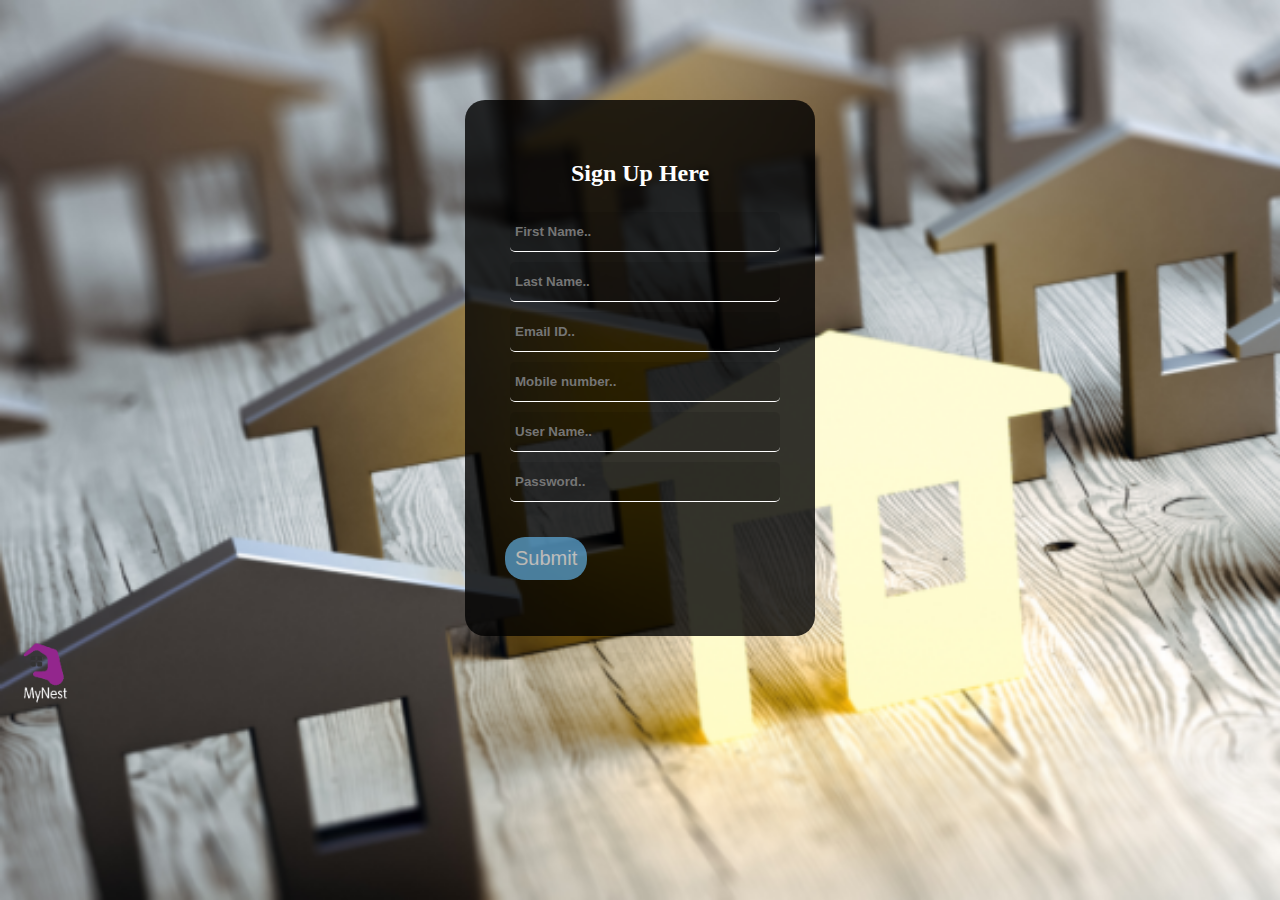
<file: create account.html>
<html>
<head>
<title>Sign Up</title>
<link rel="stylesheet" href="css/createaccount.css">
</head>
<body>
 
 
 <div class="wrap">
 
   <h2><font color:"#000">Sign Up Here</font></h2>
   <form>
    <input type="text" placeholder="First Name.." required><br>
    <input type="text" placeholder="Last Name.." required><br>
    <input type="text" placeholder="Email ID.." required><br>
    <input type="text" placeholder="Mobile number.." required><br>
    <input type="text" placeholder="User Name.." required><br>
    <input type="text" placeholder="Password.." required><br>
    <input type="submit" value="Submit">
   </form>
</div>
<div class="logo">
               <img src="logo.png">
</div>
</body>
</html>
</file>
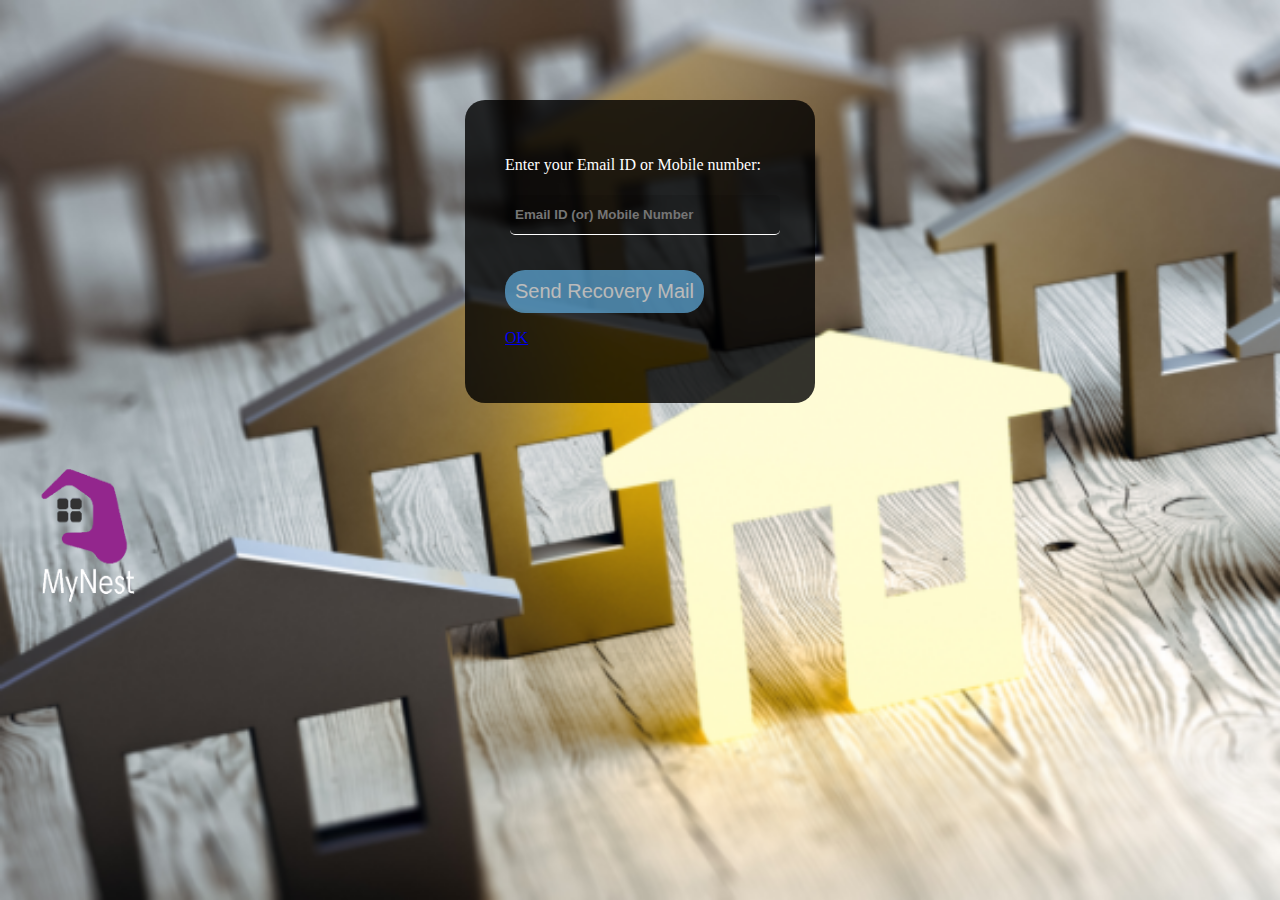
<file: forgot password.htm>
<html>
<head>
<title>Forgot Password</title>
<link rel="stylesheet" href="css/fp.css">
</head>
<body>
   <div class="forpas">
     
<form>
 
<p>Enter your Email ID or Mobile number:<p>
    <input type="text" name="" placeholder="Email ID (or) Mobile Number">
 
     <a href="#"><input type="submit" name"" value="Send Recovery Mail"></a><br>
   <a href="forgotpass.html"><p>OK</p></a>
    </div>

<div class="logo">
               <img src="logo.png">
</div>

</form></body>
</html>
</file>
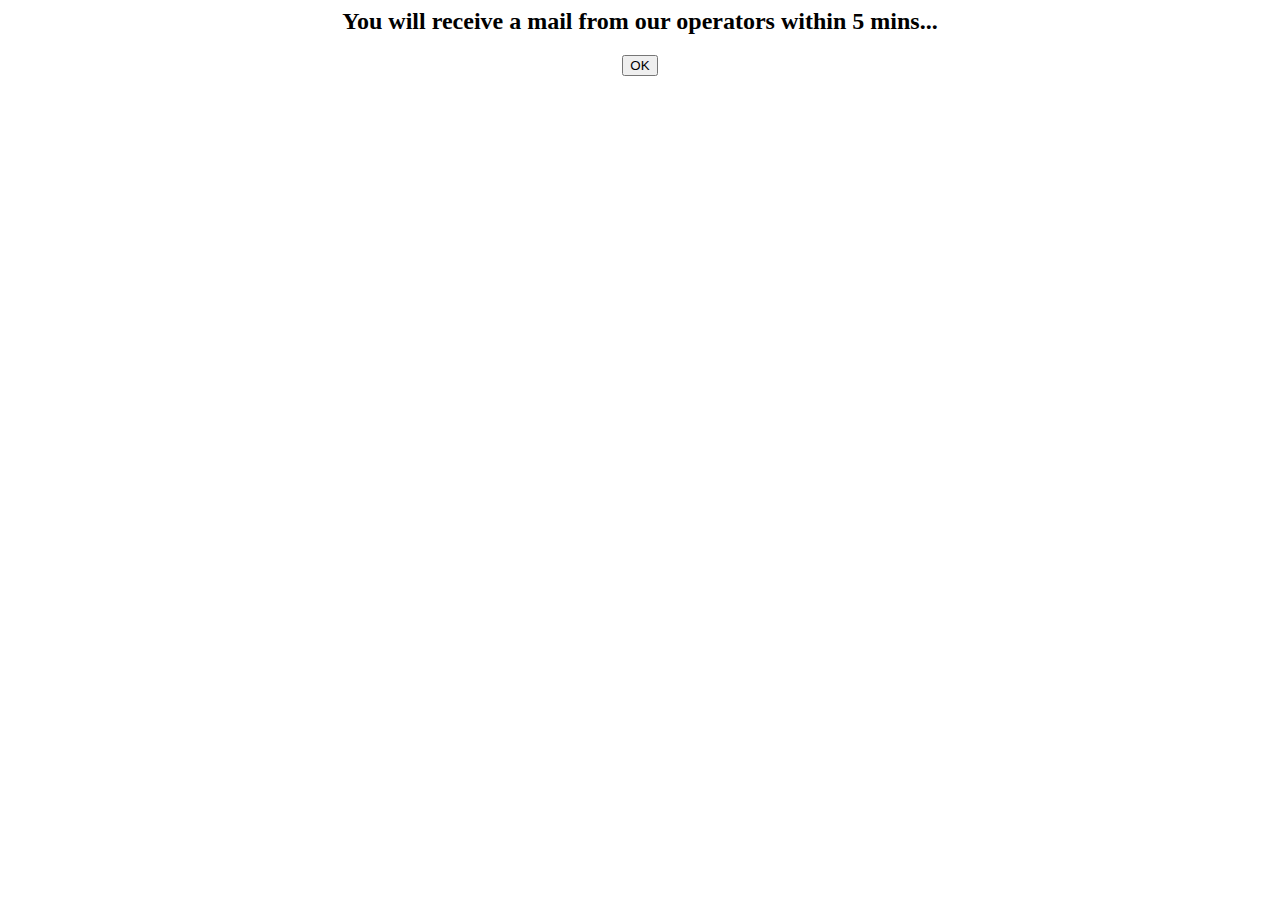
<file: forgotpass.htm>
<html>
<head>

<title>Forgot Password</title>

</head>
<body>
   
     
<form>
 
<h2><center>You will receive a mail from our operators within 5 mins...</center></h2>
   
   <center><a href="log in.html"><input type="button" name="ok" value="OK"></a></center>
   
</form></body>
</html>
</file>
<file: css/createaccount.css>
body{
   background: url(../6.png);
   background-size: cover;
   font-family: Arial Rounded MT;
}

.logo img{
     float: left;
     width: 70px;
     height: 80px;
}


.wrap{
  max-width: 350px;
  border-radius: 20px;
  margin: auto;
  background: rgba(0,0,0,0.8);
  box-sizing: border-box;
  padding: 40px;
  color: #fff;
  margin-top:100px;
}


h2{
  text-align: center;
}

input[type=text],input[type=password]{
  width: 100%;
  box-sizing: border-box;
  padding: 12px 5px;
  background: rgba(0,0,0,0.10);
  outline: none;
  border: none;
  border-bottom: 1px solid #fff;
  color: #fff;
  border-radius: 5px;
  margin: 5px;
  font-weight: bold;
}

input[type=submit]{
  width= 100;
  box-sizing: border-box;
  padding: 10px;
  margin-top: 30px;
  outline: none;
  border: none;
  background: #60adde;
  opacity: 0.7;
  border-radius: 20px;
  font-size: 20px;
  color: #fff;
}

input[type=submit]:hover{
  background:#003366;
  opacity: 0.7;
}
</file>
<file: css/fp.css>
body{
   background: url(../6.png);
   background-size: cover;
   font-family: Arial Rounded MT;
}

.logo img{
     float: left;
margin-top:50px;
     width: 150px;
     height: 180px;
}

.forpas{
  max-width: 350px;
  border-radius: 20px;
  margin: auto;
  background: rgba(0,0,0,0.8);
  box-sizing: border-box;
  padding: 40px;
  color: #fff;
  margin-top:100px;
}

input[type=text]{
  width: 100%;
  box-sizing: border-box;
  padding: 12px 5px;
  background: rgba(0,0,0,0.10);
  outline: none;
  border: none;
  border-bottom: 1px solid #fff;
  color: #fff;
  border-radius: 5px;
  margin: 5px;
  font-weight: bold;
}


input[type=submit]{
  width= 100;
  box-sizing: border-box;
  padding: 10px;
  margin-top: 30px;
  outline: none;
  border: none;
  background: #60adde;
  opacity: 0.7;
  border-radius: 20px;
  font-size: 20px;
  color: #fff;
}

input[type=submit]:hover{
  background:#003366;
  opacity: 0.7;
}
</file>
